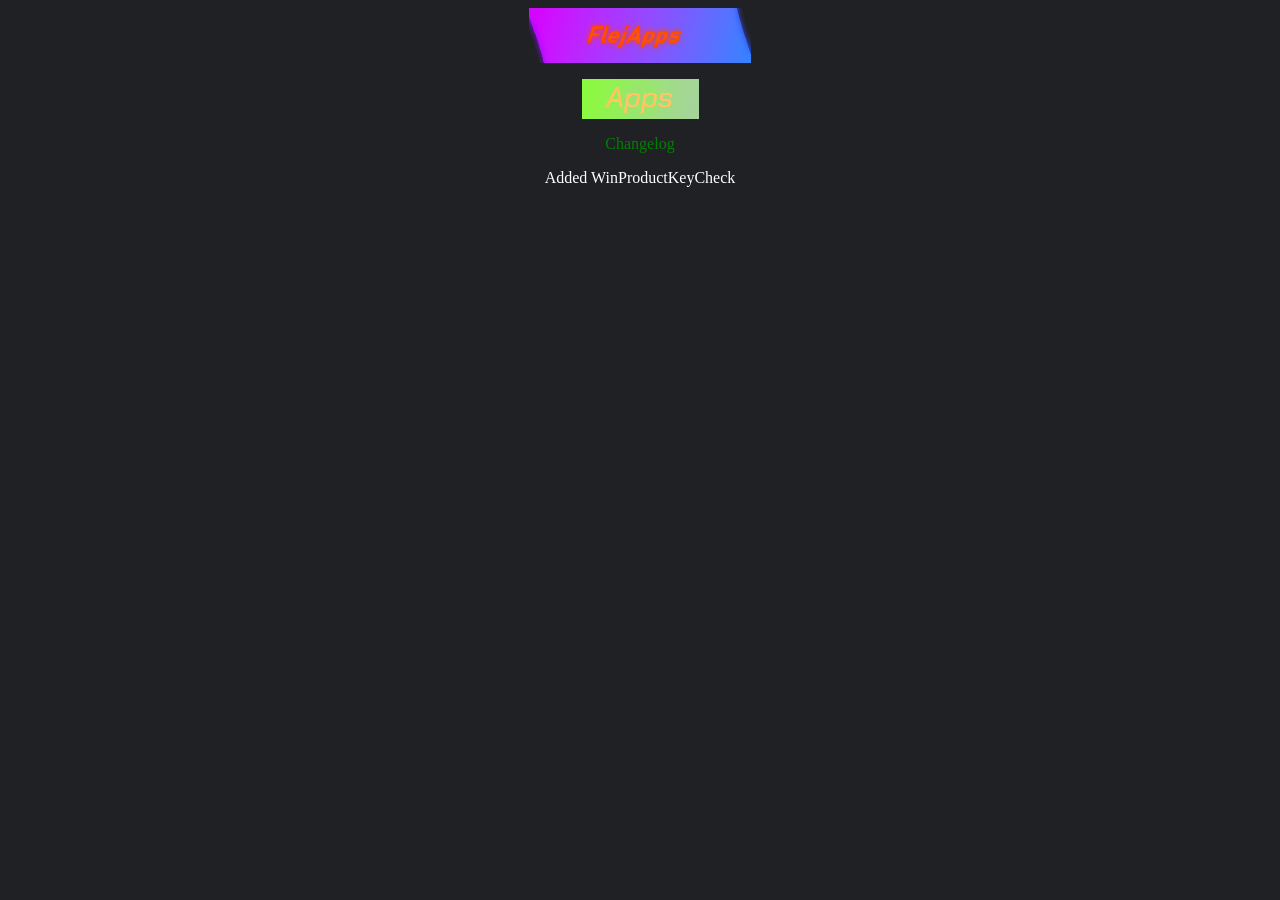
<file: index.html>
<html><head>
  <title>FlejApps</title>
  <link rel="stylesheet" href="style.css">
</head>
  
  <div class="demo">
  <div class="perspective-container">
    <div class="card"></div>
  </div>
</div>

<body>
<center>
<img src="ROOT/Images/Logo.png" alt="logo">
<center>
<p>
<a href="FAweb.html"><img src="ROOT/Images/SGLG.png" alt="FlejApps"></a>
<p style="color:green">Changelog</p>
<p style="color:white">Added WinProductKeyCheck</p>
  



</p></h3></center></center></body></html>
</file>
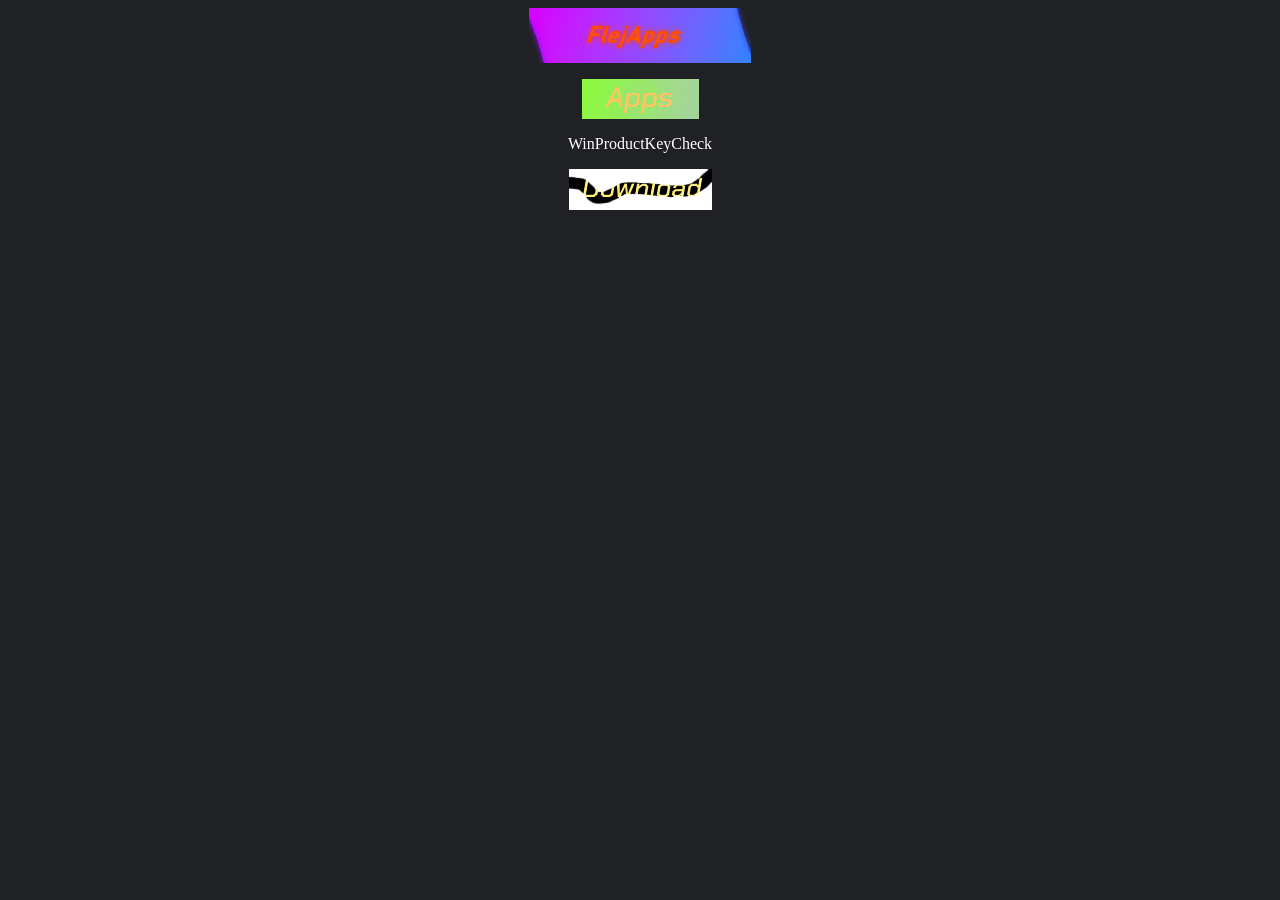
<file: FAweb.html>
<html><head>
  <title>Bat Apps</title>
  <link rel="stylesheet" href="style.css">
</head>
  
  <div class="demo">
  <div class="perspective-container">
    <div class="card"></div>
  </div>
</div>

<body>
<center>
  <a href="index.html"><img src="ROOT/Images/Logo.png" alt="logo">
<center>
<p>
<img src="ROOT/Images/SGLG.png" alt="Bat Apps"></a>
<p style="color:white">WinProductKeyCheck</p>
<a href="ROOT/Apps/WinProductKeyCheck/WinProductKeyCheck.exe"><img src="ROOT/Images/DownloadButton.png"</a>


  



</p></h3></center></center></body></html>
</file>
<file: style.css>
body {
  background-image: url("ROOT/Index/Screen.png");
}
</file>
